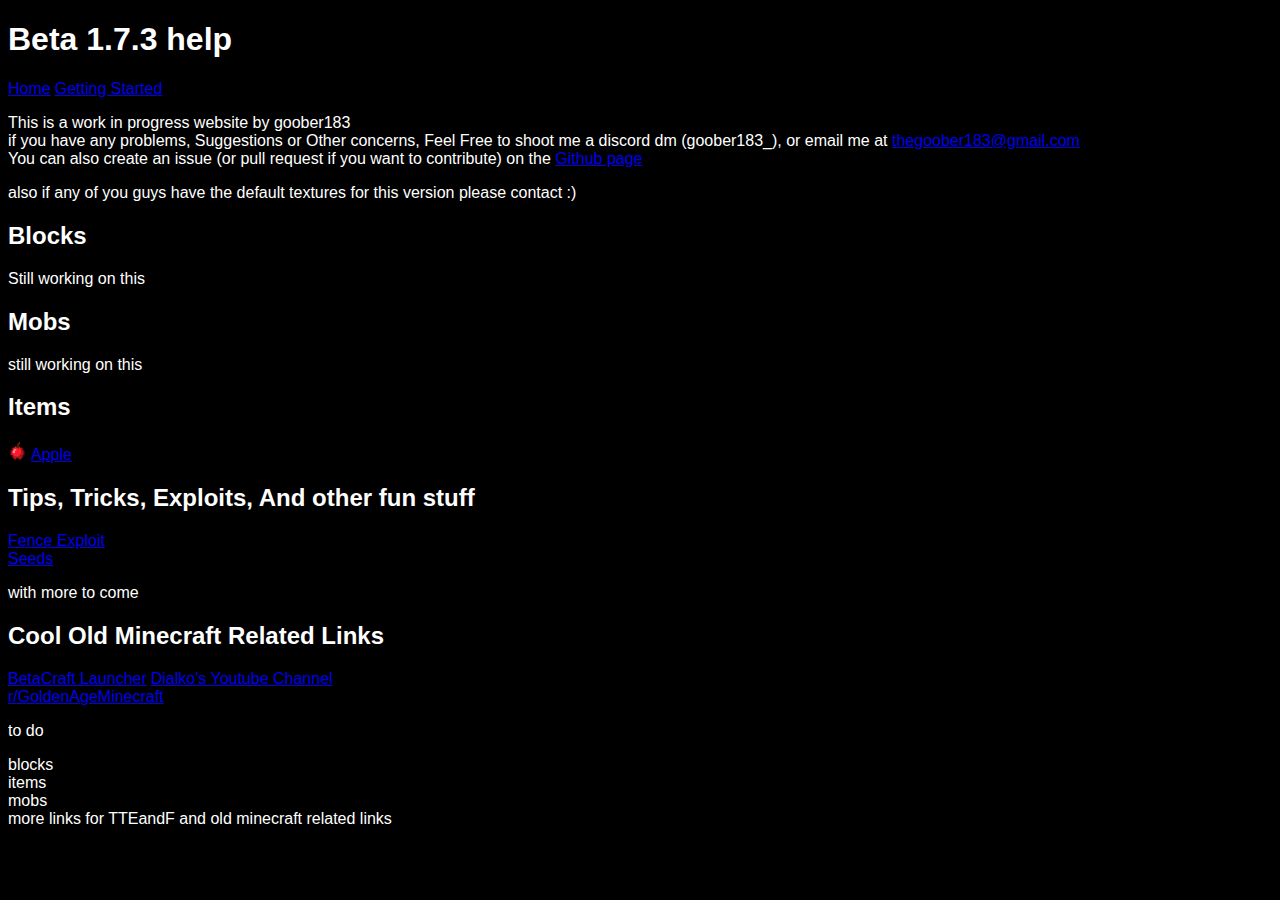
<file: index.html>
<!DOCTYPE html>
<html lang="en">
<head>
    <meta charset="UTF-8">
    <meta name="viewport" content="width=device-width, initial-scale=1.0">
    <title>Beta 1.7.3 help</title>
    <link rel="stylesheet" href="theme.css">
</head>
<body>
    <h1>Beta 1.7.3 help</h1>
    <nav>
        <a href="/index.html">Home</a>
        <a href="/beginners.html">Getting Started</a>
    </nav>
    <p>This is a work in progress website by goober183 <br>
    if you have any problems, Suggestions or Other concerns, Feel Free to shoot me a discord dm (goober183_), or email me at <a href="mailto:thegoober183@gmail.com">thegoober183@gmail.com</a> <br>
    You can also create an issue (or pull request if you want to contribute) on the <a href="https://github.com/beta1-7-3-help/beta1-7-3-help.github.io">Github page</a></p>
    <p>also if any of you guys have the default textures for this version please contact :)</p>
    <h2>Blocks</h2>
    <p>Still working on this</p>
    <h2>Mobs</h2>
    <p>still working on this</p>
    <h2>Items</h2>
    <img class="preview" src="/Items/images/apple.png" alt="apple">
    <a href="/Items/apple.html">Apple</a>
    <h2>Tips, Tricks, Exploits, And other fun stuff</h2>
    <a href="/TTEandF/fenceExploit.html">Fence Exploit</a> <br>
    <a href="/TTEandF/seeds.html">Seeds</a> <br>
    <p>with more to come</p>
    <h2>Cool Old Minecraft Related Links</h2>
    <div>
    <a href="https://betacraft.uk/">BetaCraft Launcher</a>
    <a href="https://www.youtube.com/@dialko2596">Dialko's Youtube Channel</a> <br>
    <a href="https://reddit.com/r/GoldenAgeMinecraft">r/GoldenAgeMinecraft</a> <br>
    </div>
    <p>to do</p>
    <p>blocks <br> items <br> mobs <br> more links for TTEandF and old minecraft related links</p>
</body>
</html>
</file>
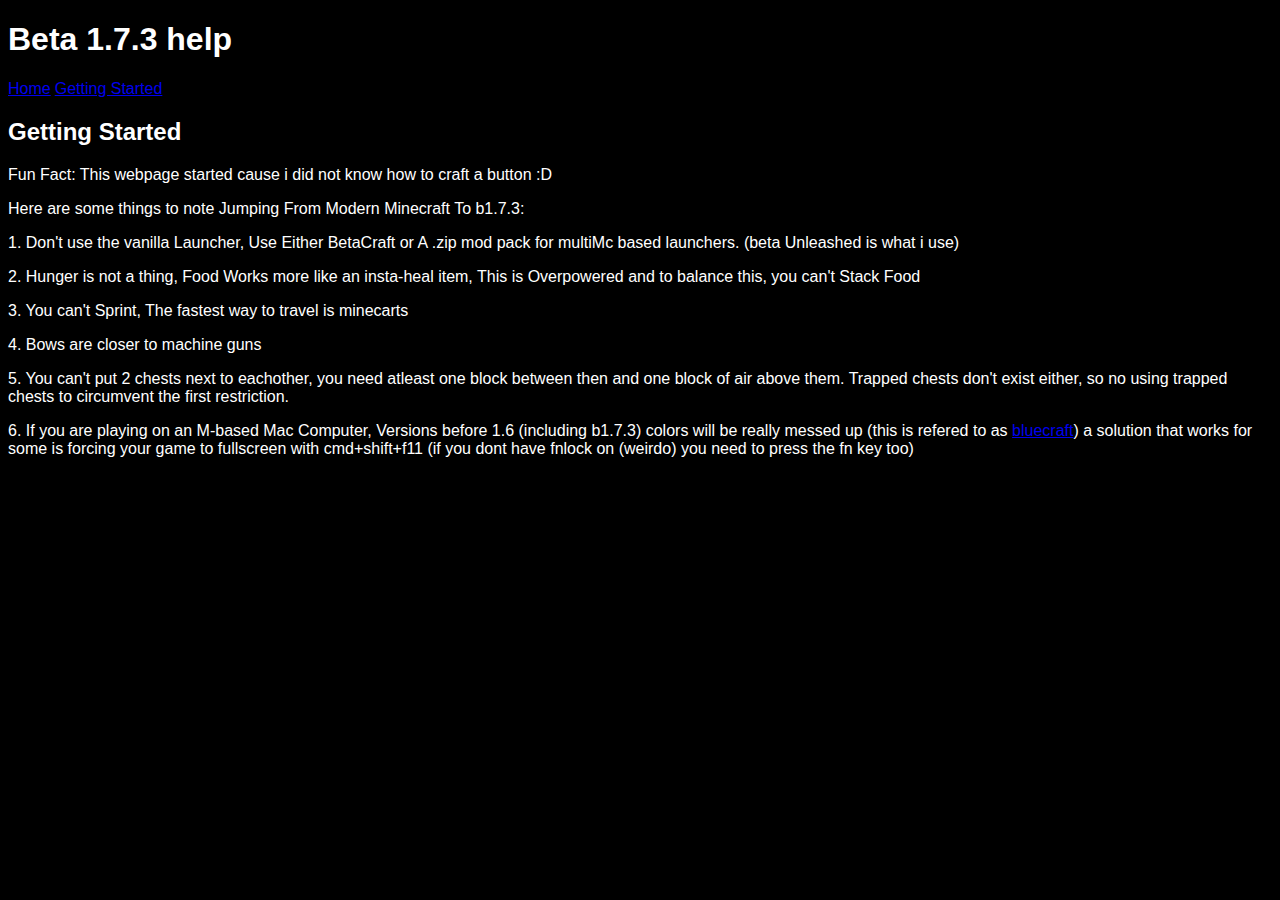
<file: beginners.html>
<!DOCTYPE html>
<html lang="en">
<head>
    <meta charset="UTF-8">
    <meta name="viewport" content="width=device-width, initial-scale=1.0">
    <title>Getting Started</title>
    <link rel="stylesheet" href="theme.css">
</head>
<body>
    <h1>Beta 1.7.3 help</h1>
    <nav>
        <a href="/index.html">Home</a>
        <a href="/beginners.html">Getting Started</a>
    </nav>
    <h2>Getting Started</h2>
    <p>Fun Fact: This webpage started cause i did not know how to craft a button :D</p>
    <p>Here are some things to note Jumping From Modern Minecraft To b1.7.3:</p>
    <p> 1. Don't use the vanilla Launcher, Use Either BetaCraft or A .zip mod pack for
    multiMc based launchers. (beta Unleashed is what i use)</p>
    <p>2. Hunger is not a thing, Food Works more like an insta-heal item, This is Overpowered 
    and to balance this, you can't Stack Food </p>
    <p>3. You can't Sprint, The fastest way to travel is minecarts </p>
    <p>4. Bows are closer to machine guns </p>
    <p>5. You can't put 2 chests next to eachother, you need atleast one block between then and one block of air above them. 
    Trapped chests don't exist either, so no using trapped chests to circumvent the first restriction.</p>
    <p>6. If you are playing on an M-based Mac Computer, Versions before 1.6 (including b1.7.3)
    colors will be really messed up (this is refered to as <a href="https://reddit.com/r/blue_craft">bluecraft</a>)
    a solution that works for some is forcing your game to fullscreen with cmd+shift+f11
    (if you dont have fnlock on (weirdo) you need to press the fn key too)</p>
</body>
</html>
</file>
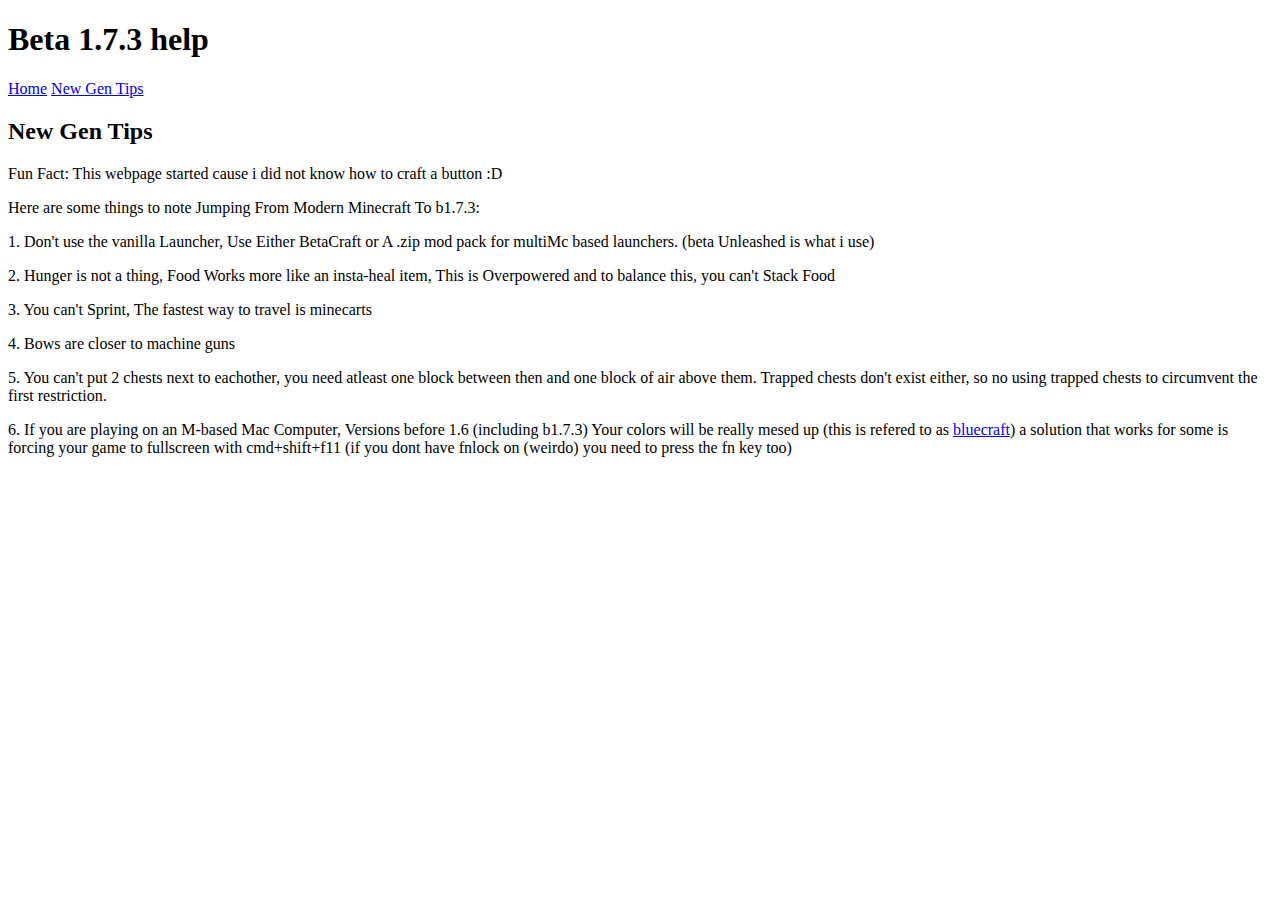
<file: newGenTips.html>
<!DOCTYPE html>
<html lang="en">
<head>
    <meta charset="UTF-8">
    <meta name="viewport" content="width=device-width, initial-scale=1.0">
    <title>New Gen Tips</title>
</head>
<body>
    <h1>Beta 1.7.3 help</h1>
    <nav>
        <a href="/index.html">Home</a>
        <a href="/newGenTips.html">New Gen Tips</a>
    </nav>
    <h2>New Gen Tips</h2>
    <p>Fun Fact: This webpage started cause i did not know how to craft a button :D</p>
    <p>Here are some things to note Jumping From Modern Minecraft To b1.7.3:</p>
    1. Don't use the vanilla Launcher, Use Either BetaCraft or A .zip mod pack for
    multiMc based launchers. (beta Unleashed is what i use)</p>
    2. Hunger is not a thing, Food Works more like an insta-heal item, This is Overpowered 
    and to balance this, you can't Stack Food </p>
    3. You can't Sprint, The fastest way to travel is minecarts </p>
    4. Bows are closer to machine guns </p>
    5. You can't put 2 chests next to eachother, you need atleast one block between then and one block of air above them. 
    Trapped chests don't exist either, so no using trapped chests to circumvent the first restriction.</p>
    6. If you are playing on an M-based Mac Computer, Versions before 1.6 (including b1.7.3)
    Your colors will be really mesed up (this is refered to as <a href="https://reddit.com/r/blue_craft">bluecraft</a>)
    a solution that works for some is forcing your game to fullscreen with cmd+shift+f11
    (if you dont have fnlock on (weirdo) you need to press the fn key too)</p>
</body>
</html>
</file>
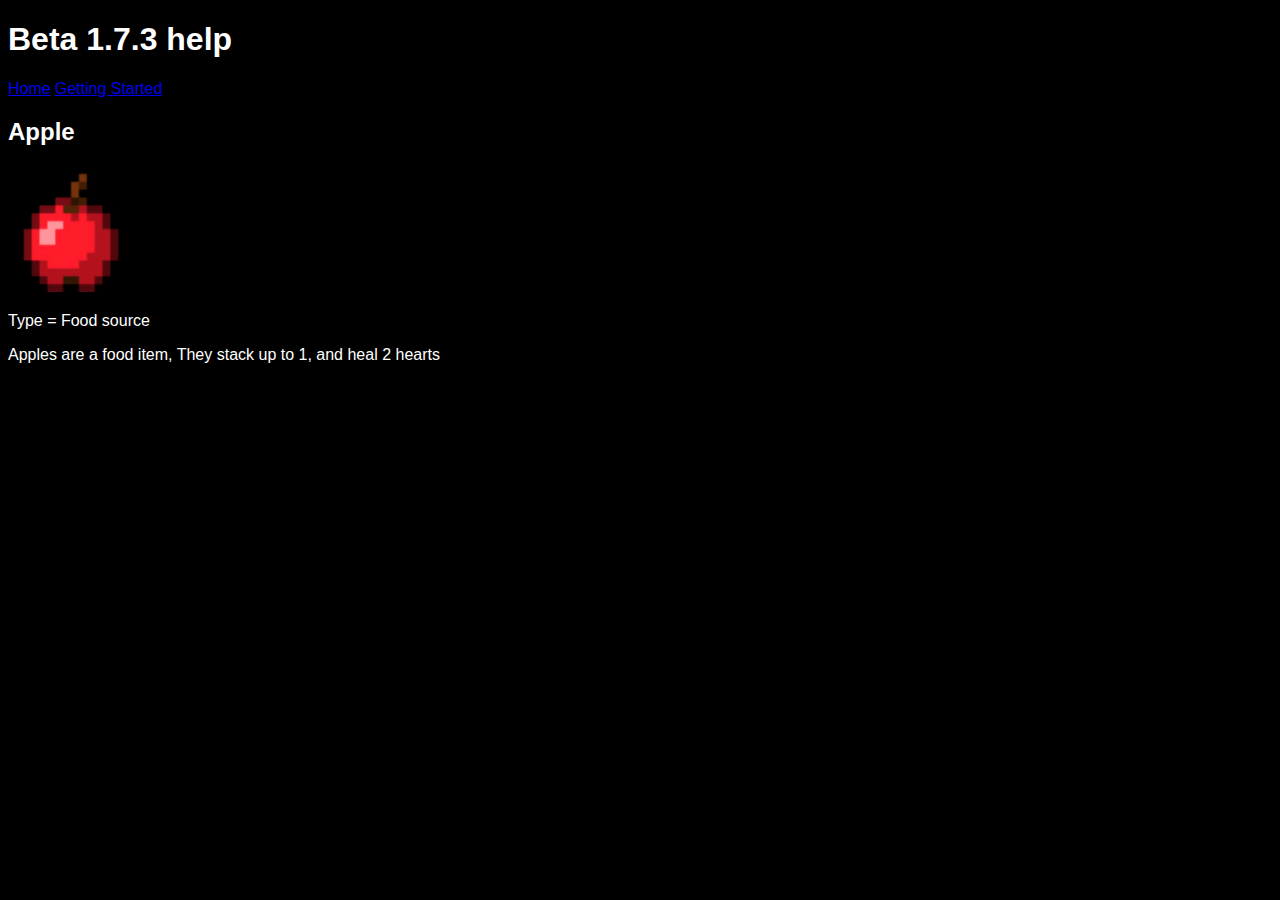
<file: Items/apple.html>
<!DOCTYPE html>
<html lang="en">
<head>
    <meta charset="UTF-8">
    <meta name="viewport" content="width=device-width, initial-scale=1.0">
    <title>Apple</title>
</head>
<body>
    <!DOCTYPE html>
    <html lang="en">
    <head>
        <meta charset="UTF-8">
        <meta name="viewport" content="width=device-width, initial-scale=1.0">
        <title>Document</title>
        <link rel="stylesheet" href="/theme.css">
    </head>
    <body>
        <h1>Beta 1.7.3 help</h1>
        <nav>
            <a href="/index.html">Home</a>
            <a href="/beginners.html">Getting Started</a>
        </nav>
    <h2>Apple</h2>
    <img class="item" src="/Items/images/apple.png" alt="apple.png">
    <p>Type = Food source</p>
    <p>Apples are a food item, They stack up to 1, and heal 2 hearts </p>
</body>
</html>
</file>
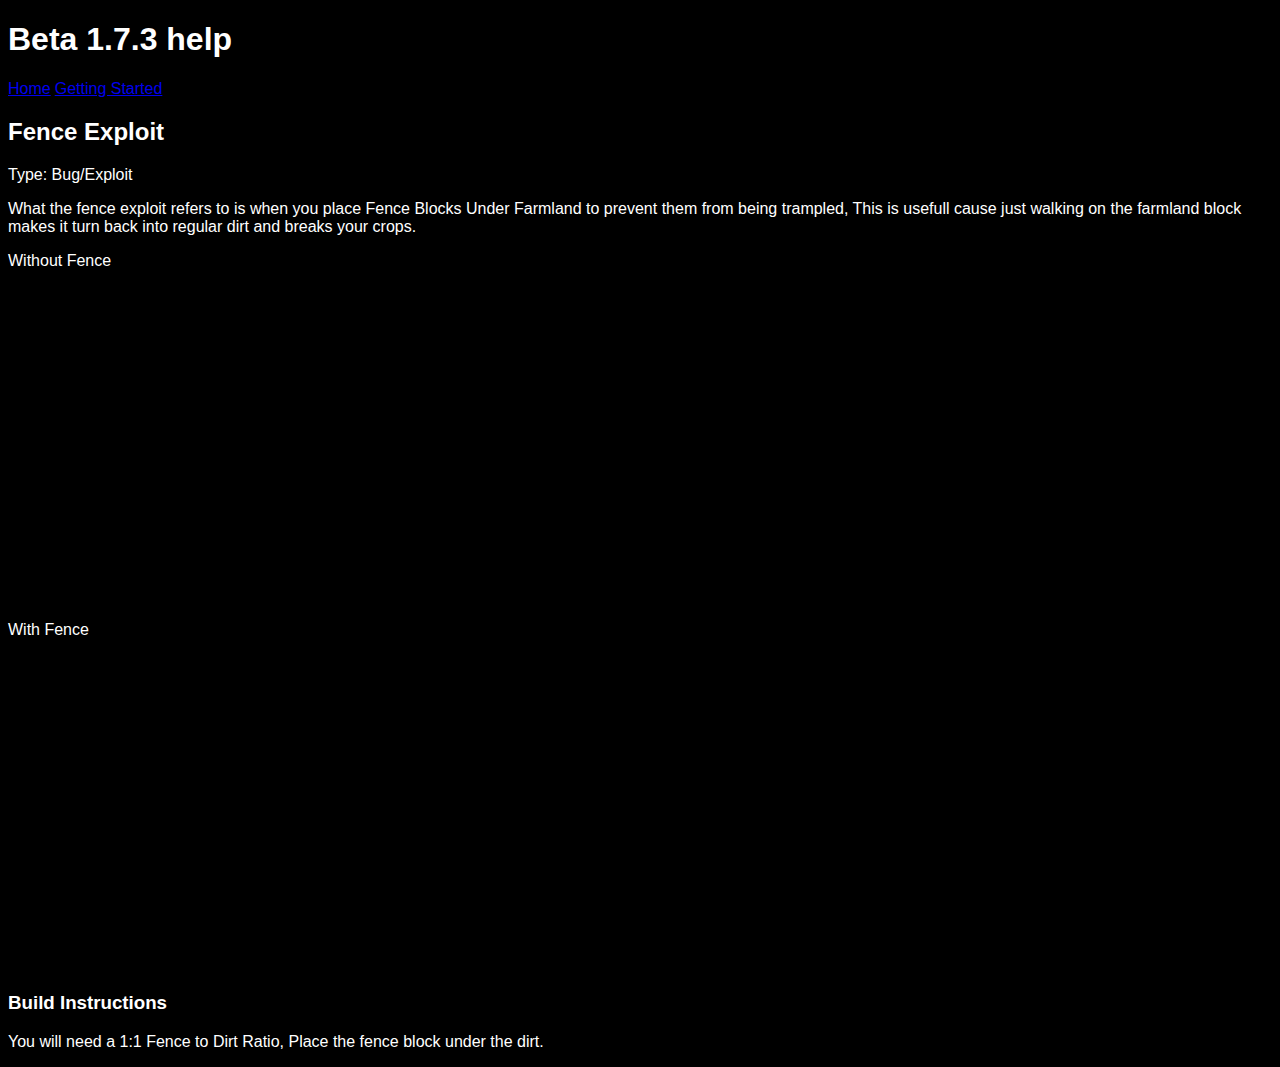
<file: TTEandF/fenceExploit.html>
<!DOCTYPE html>
<html lang="en">
<head>
    <meta charset="UTF-8">
    <meta name="viewport" content="width=device-width, initial-scale=1.0">
    <title>Fence Exploit</title>
    <link rel="stylesheet" href="/theme.css">
</head>
<body>
    <h1>Beta 1.7.3 help</h1>
    <nav>
        <a href="/index.html">Home</a>
        <a href="/beginners.html">Getting Started</a>
    </nav>
    <h2>Fence Exploit</h2>
    <p>Type: Bug/Exploit</p>
    <p>What the fence exploit refers to is when you place Fence Blocks Under Farmland to prevent them from being trampled, This is usefull cause just walking on the farmland block makes it turn back into regular dirt and breaks your crops.</p>
    <p>Without Fence</p>
    <iframe width="560" height="315" src="https://www.youtube.com/embed/dKRS_wEawaA?si=CHyQJsBz3sziFosq" title="YouTube video player" frameborder="0" allow="accelerometer; autoplay; clipboard-write; encrypted-media; gyroscope; picture-in-picture; web-share" referrerpolicy="strict-origin-when-cross-origin" allowfullscreen></iframe>
    <p>With Fence</p>
    <iframe width="560" height="315" src="https://www.youtube.com/embed/qDY7n261_yM?si=lwVbUTrklexFncRK" title="YouTube video player" frameborder="0" allow="accelerometer; autoplay; clipboard-write; encrypted-media; gyroscope; picture-in-picture; web-share" referrerpolicy="strict-origin-when-cross-origin" allowfullscreen></iframe>
    <h3>Build Instructions</h3>
    <p>You will need a 1:1 Fence to Dirt Ratio, Place the fence block under the dirt.</p>
</body>
</html>
</file>
<file: theme.css>
body {
    background-color: black;
}

p {
    font-family: sans-serif;
    color: white;
}

h1 {
    font-family: sans-serif;
    color: white;

}

h2 {
    font-family: sans-serif;
    color: white;
}

h3 {
    font-family: sans-serif;
    color: white;
}

a {
    font-family: sans-serif;
}

    /* actual css, wow!*/
img {
    width: 25%;
    height: 25%;
    border-radius: 2%;
    }

.preview {
    width: 1.5%;
    height: 1.5%;
}

.item {
    width: 10%;
    height: 10%;
}
</file>
